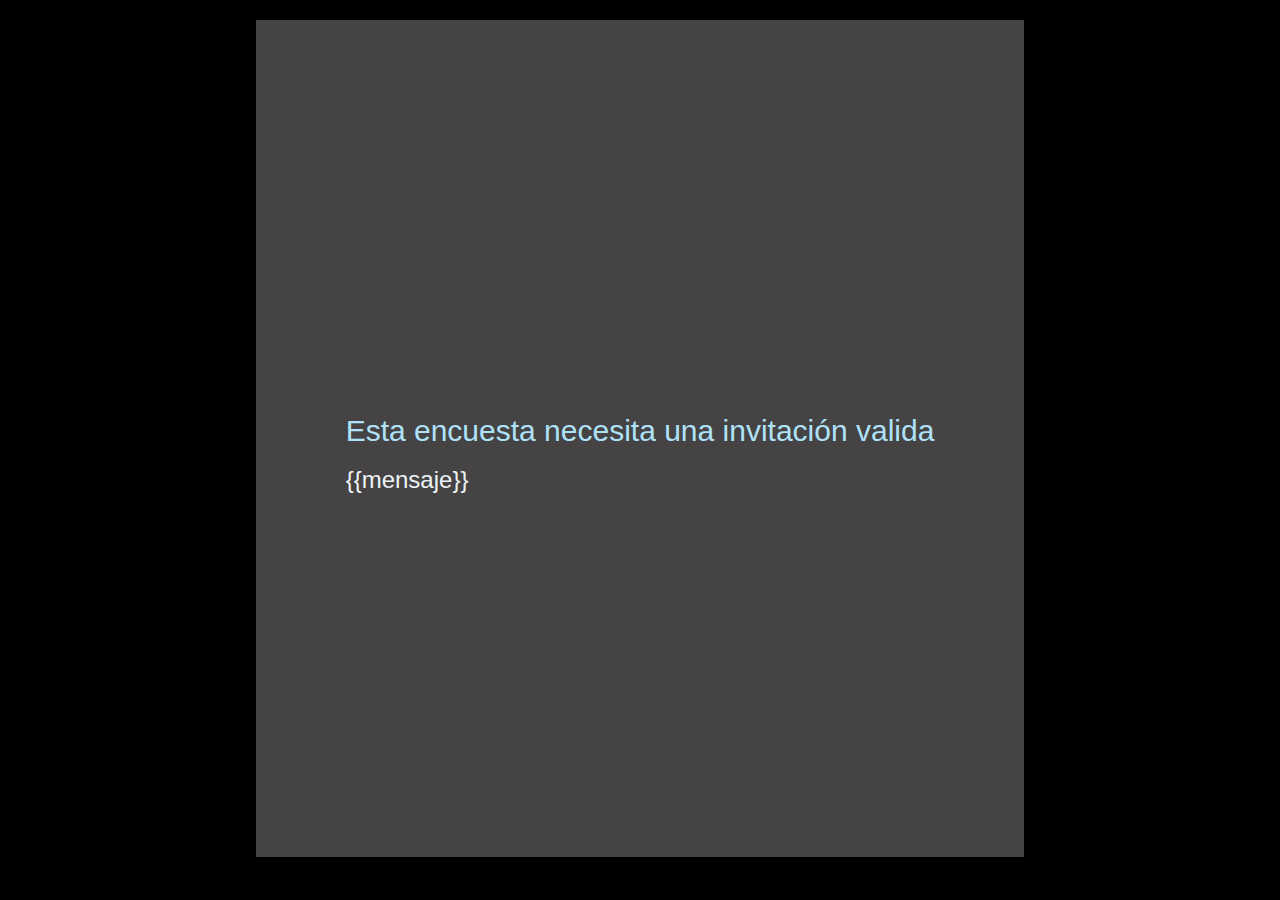
<file: templates/info.html>
<!DOCTYPE html>
<html lang="en">
<head>
  <meta charset="UTF-8">
  <meta http-equiv="X-UA-Compatible" content="IE=edge">
  <meta name="viewport" content="width=device-width, initial-scale=1.0">
   <link rel="icon" href="data:,">
   <!-- BOOTSTRAP CSS -->
    <link rel="stylesheet" href="https://maxcdn.bootstrapcdn.com/bootstrap/3.4.0/css/bootstrap.min.css">
  <link rel="stylesheet" href="../static/css/main.css">
  <link rel="stylesheet" href="https://cdnjs.cloudflare.com/ajax/libs/animate.css/4.1.1/animate.min.css">


  <title>Invitación a encuesta</title>
</head>
<body>
   <div class="container-fluid flex-div">
      <div class="center efectofadein">
  <h2>Esta encuesta necesita una invitación valida </h2>
   <h3> {{mensaje}}</h3>
      </div>
       </div>
   <script type="text/javascript">
        history.pushState(null, null, location.href);
        history.back();
        history.forward();
        window.onpopstate = function () { history.go(1); };
       
   
    </script>
</body>
</html>
</file>
<file: static/css/main.css>
body{
  background-color: black;
   margin:2rem;
}
.grabando{
  color:red;
  background-color:peru;
}
.flex-div{
  display: flex;
  justify-content: center;
  align-items: center;
  padding-top: 2rem;
  max-width: 768px;
  min-height: 93vh;
  color:rgb(236, 243, 246);
  background-color: rgb(69, 67, 67);
}
.center{
  margin: auto;
  align-items: center;
}
h2{
  color:rgb(175, 226, 248);
  margin-bottom: 2rem;
}
.oculto{
  display:none
}
.boton{
  width: fit-content;
  margin-top: 3rem;
}
.glyphicon {
    font-size: 25px;
}
textarea{
  color:   rgb(80, 7, 71);
  display:none;
  margin-top: 2rem;
  /* font-size: 2.5rem; */
  max-width: 600px ;
  padding: 0.5rem;
  animation: fadeIn;
  animation-duration: 3s; 
}
a{
  font-size: 25px;
}
.efectofadein{
  animation: fadeIn;
  animation-duration: 3s; 
}
p{
  font-size: 2.5rem;
  color:yellow
}
#parar{
  color:brown
}
#mensaje{
  color:yellow
}
.absoluto{
  position: relative;
  bottom:150px;
  left: 350px;
}
h4{
  color:yellow
}
.botonrow{
  margin-left: 1rem;
  margin-right: 1rem;
}
.dosrem{
  margin-bottom: 2rem;
  margin-top: 2rem;
}
.corto{
  width: fit-content;
  height: fit-content;
  margin: 0 auto;
}
</file>
